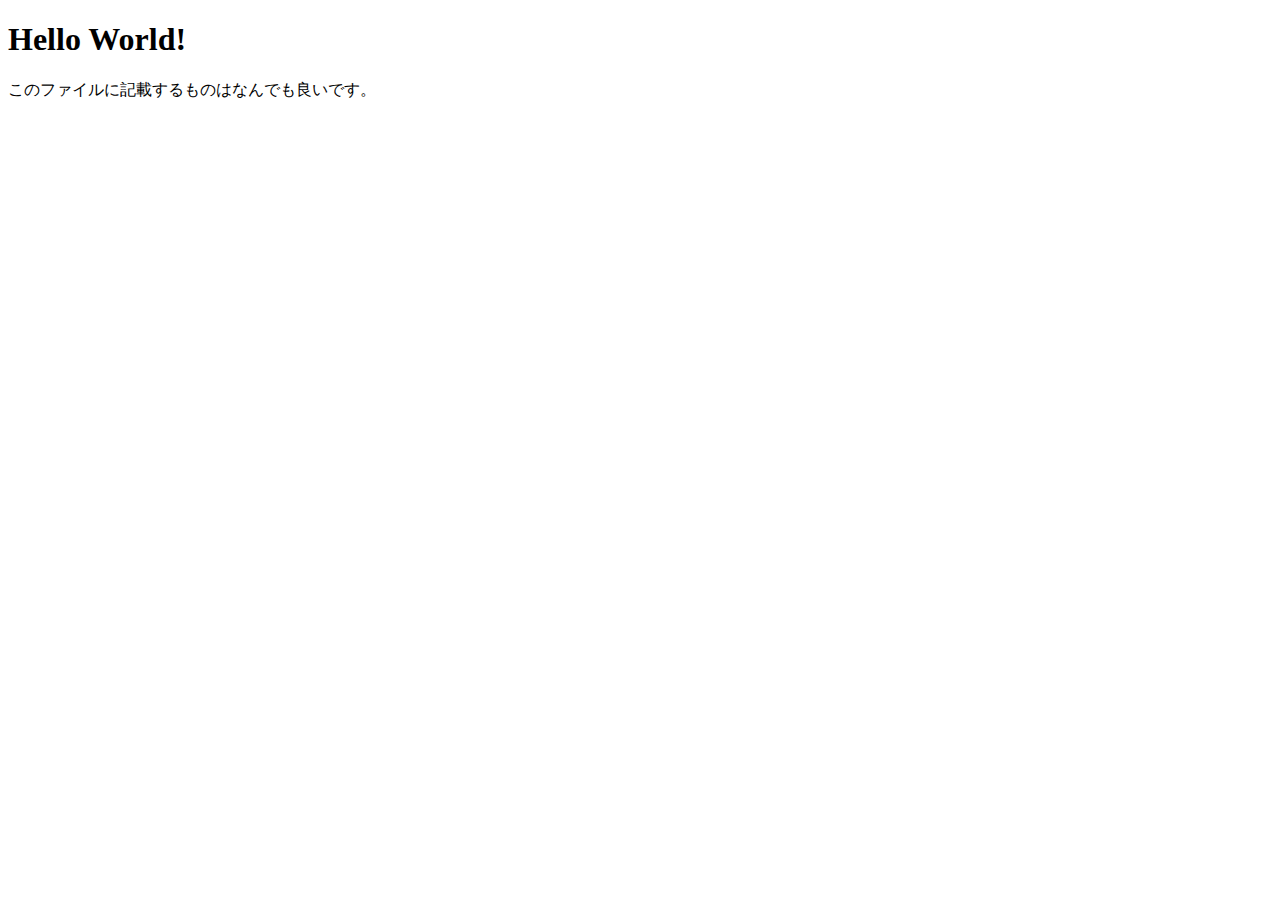
<file: src/php05/index.html>
<!DOCTYPE html>
<html lang="en">
<head>
    <meta charset="UTF-8">
    <meta name="viewport" content="width=device-width, initial-scale=1.0">
    <title>Document</title>
</head>
<body>
    <h1>Hello World!</h1>
    <p>このファイルに記載するものはなんでも良いです。</p>
</body>
</html>
</file>
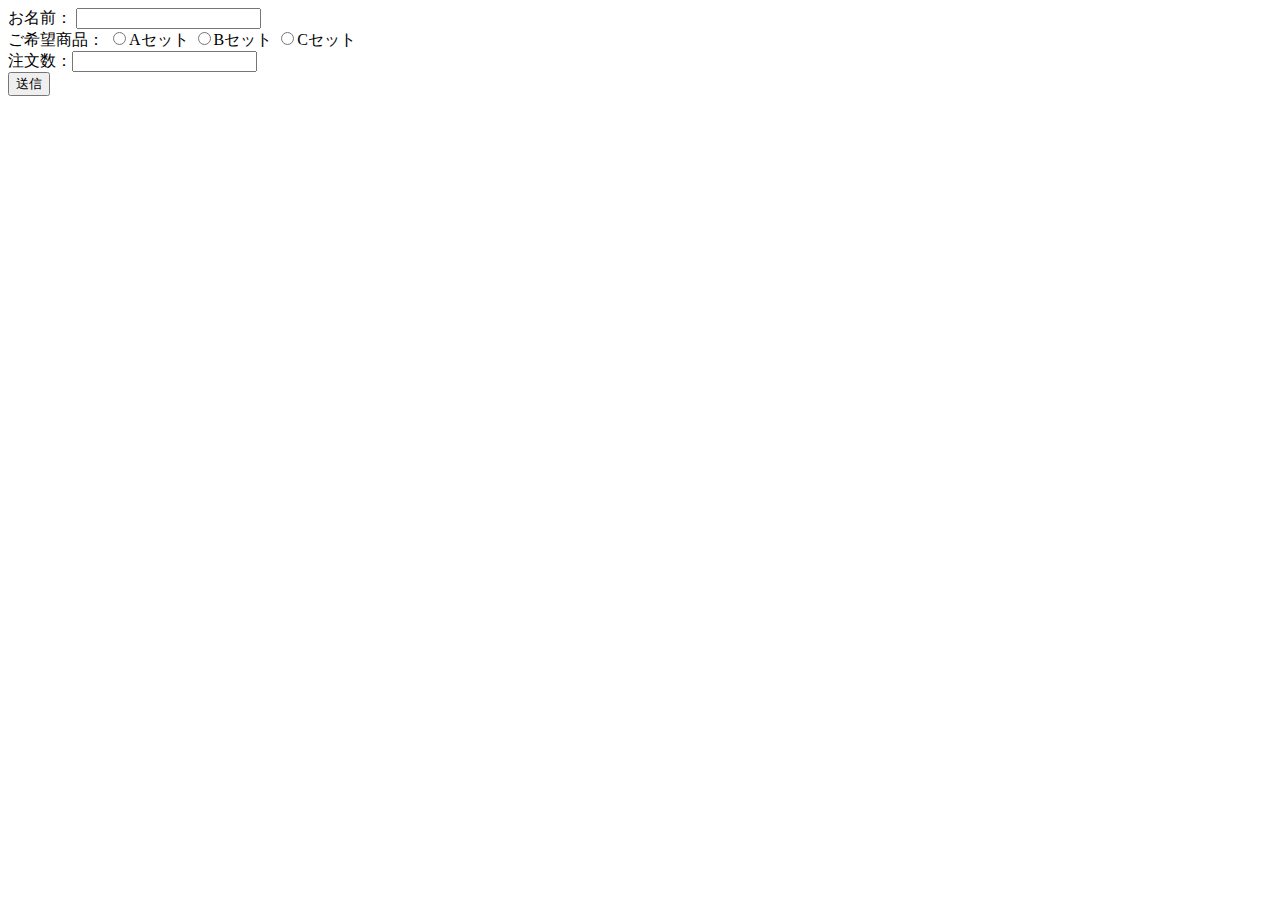
<file: src/php01/config/index.html>
<!DOCTYPE html>
<html lang="ja">
<head>
    <meta charset="UTF-8">
    <meta name="viewport" content="width=device-width, initial-scale=1.0">
    <title>Document</title>
</head>
<body>
    <form action="result.php" method="POST">
        <label>お名前： <input type="text" name="name" ></label>
        <br />
        <label>ご希望商品：
            <input type="radio" name="radio" value="Aセット">Aセット
            <input type="radio" name="radio" value="Bセット">Bセット
            <input type="radio" name="radio" value="Cセット">Cセット
        </label>
        <br />
        <label>注文数：<input type="number" name="number" value="注文数" /></label>
        <br />
        <input type="submit" name="submit" value="送信" />
    </form>
</body>
</html>
</file>
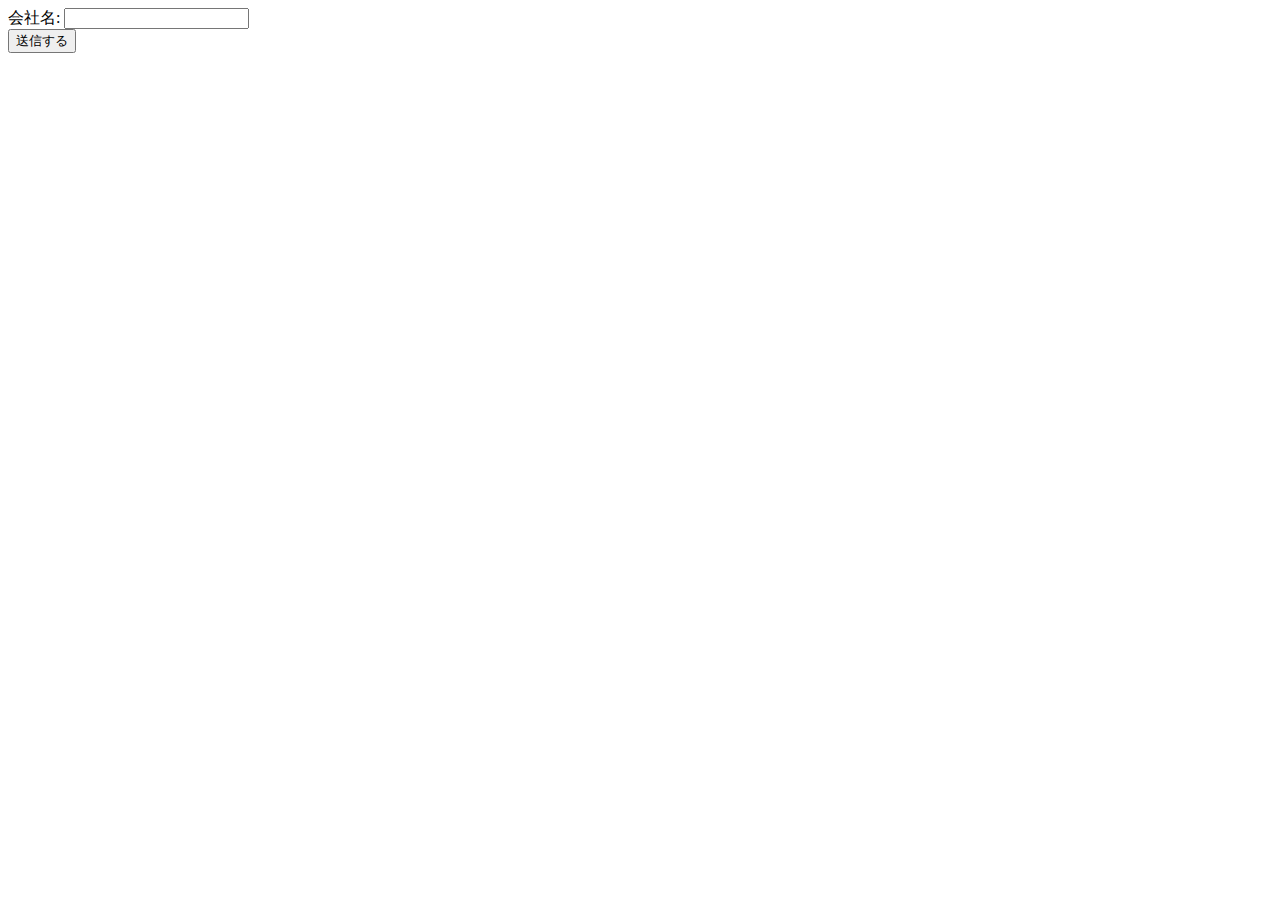
<file: src/php01/config/course.html>
<!DOCTYPE html>
<html lang="ja">
<head>
    <meta charset="UTF-8">
    <meta name="viewport" content="width=device-width, initial-scale=1.0">
    <title>Document</title>
</head>
<body>
    <form action="course.php" method="GET">
        <label>会社名: <input type="text" name="company"></label>
        <br />
        <input type="submit" name="submit" value="送信する" />
    </form>
</body>
</html>
</file>
